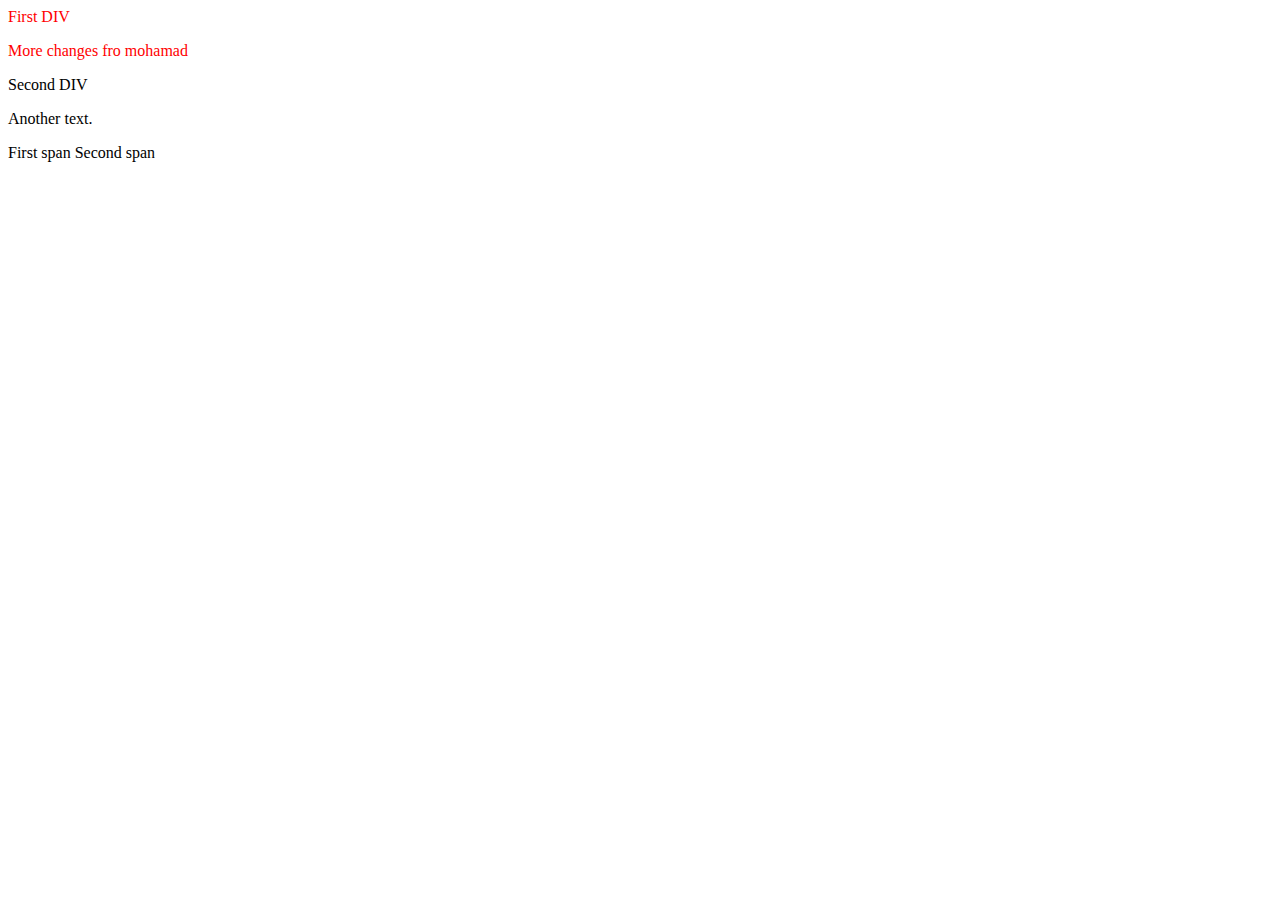
<file: index.html>
<!DOCTYPE html>
<html lang="en">
<head>
    <meta charset="UTF-8">
    <meta http-equiv="X-UA-Compatible" content="IE=edge">
    <meta name="viewport" content="width=device-width, initial-scale=1.0">
    <link rel="stylesheet" href="./css.css">
    <title>Document</title>
</head>
<body>
    <div id="firstd" class="el col " disabled>
        First DIV
        <p>
            More changes fro mohamad
        </p>
    </div>
    <div id="secondd" class=" col  ">
        Second DIV
        <p>
            Another text.
        </p>
    </div>
    <span class="text-center ">
        First span
    </span>

    <span class="">
        Second span
    </span>

</body>
</html>
</file>
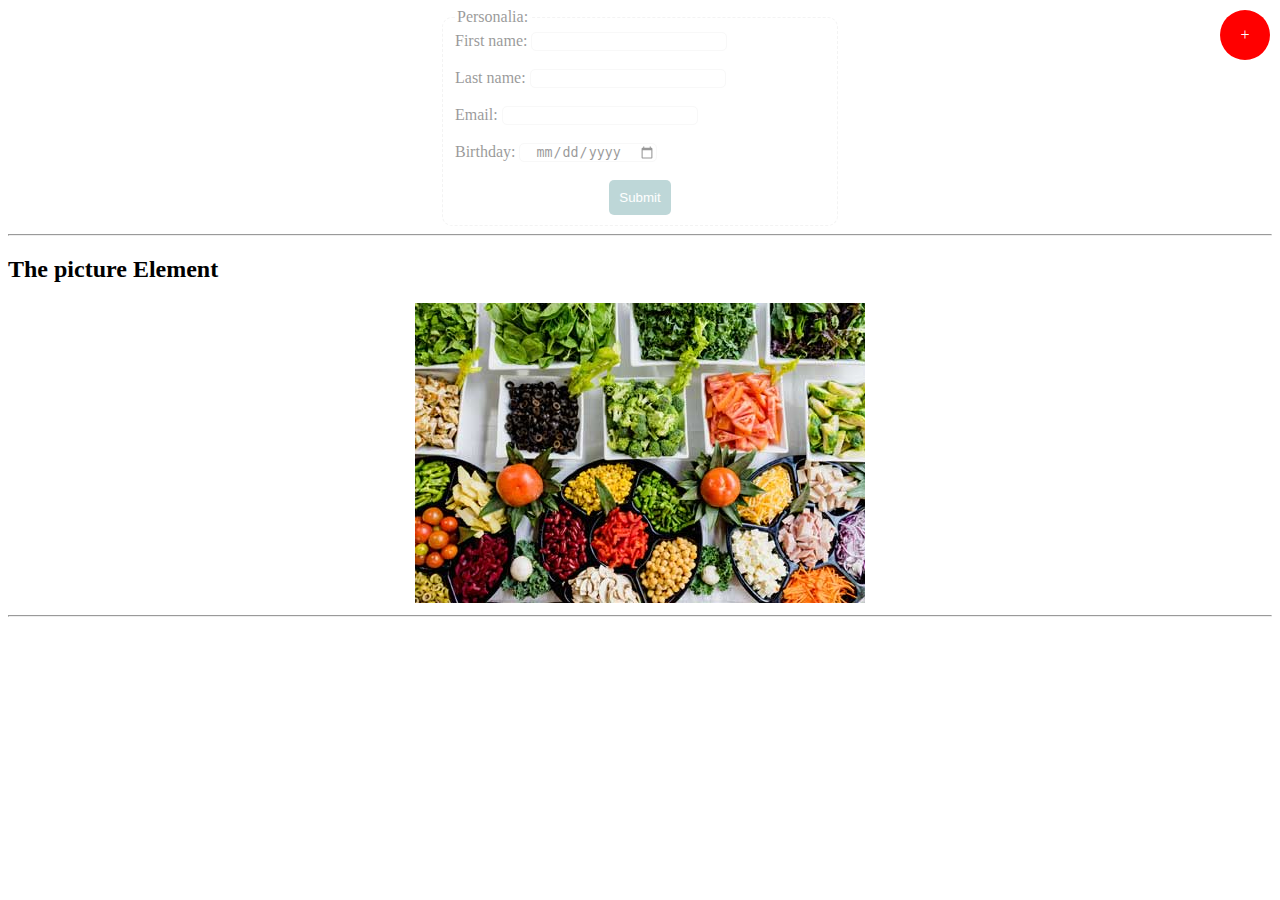
<file: hw.html>
<!DOCTYPE html>
<html lang="en">
<head>
    <meta charset="UTF-8">
    <meta http-equiv="X-UA-Compatible" content="IE=edge">
    <meta name="viewport" content="width=device-width, initial-scale=1.0">
    <link rel="stylesheet" href="./hw.css">
    <title>Document</title>
</head>
<body>
    <div class="row justifay-content-center">
        <form id="testf">
            <fieldset>
             <legend>Personalia:</legend>
             <label for="fname">First name:</label>
             <input type="text" id="fname" name="fname"><br><br>
             <label for="lname">Last name:</label>
             <input type="text" id="lname" name="lname"><br><br>
             <label for="email">Email:</label>
             <input type="email" id="email" name="email"><br><br>
             <label for="birthday">Birthday:</label>
             <input type="date" id="birthday" name="birthday"><br><br>
             <div class="row justifay-content-center">
                <input  type="button" value="Submit">
             </div>
            </fieldset>
        </form>
    </div>
    <hr>
    <h2>The picture Element</h2>

    <div class="row justifay-content-center">
        <picture>
            <source media="(min-width: 650px)" srcset="./img/img_food.jpg">
            <source media="(min-width: 465px)" srcset="./img/img_car.jpg">
            <img src="./img/img_girl.jpg" style="width:auto;">
          </picture>
    </div>

    <hr>

    <div id="outerd">
        <div id="flyingbtn">
            +
    
        </div>
    </div>

</body>
</html>
</file>
<file: css.css>
div[disabled] { color: red; }

.d-f {
    display: flex;
}

.perfect-center{
    display: flex;
    justify-content: center;
    align-items: center;
}
</file>
<file: hw.css>
.row {
    width: 100%;
    display: flex;
}
.justifay-content-center {
    justify-content: center;
}
.align-items-center {
    align-items: center;
}

#testf {
    width: 400px;
    border-radius: 5px;
    opacity: .4;
}
#testf:hover {
    opacity: 1;
}

#testf input {
    outline: none;
    border: 1px solid #eeeeee;
    border-radius: 5px;
    padding-left: 15px;
}
#testf input:focus {
    outline: none;
    border: 1px solid #e2e2e2;
    box-shadow: none;
}
#testf fieldset {
    border: 1px dashed #e2e2e2;
    border-radius: 10px;
}
#testf input[type="button"] {
    border: none;
    background-color:cadetblue;
    color: #ffffff;
    cursor: pointer;
    padding: 10px;
}

#testf input[type="button"]:hover {
    border: none;
    background-color:cadetblue;
    color: #ffffff;
    cursor: pointer;
    padding: 12px;
}

/*Second*/

#flyingbtn {
    position: absolute;
    right: 0px;
    cursor: pointer;
    height: 50px;
    width: 50px;
    background-color: red;
    color: #ffffff;
    text-align: center;
    line-height: 50px;
    border-radius: 25px;
    transition: right 2s, transform 2s;
}
#outerd {
    position: fixed; 
    top: 10px; 
    right: 10px; 
    width: 400px;
}
#outerd:hover > #flyingbtn {
    right: 200px;
    transform: rotate(180deg);
  }
</file>
